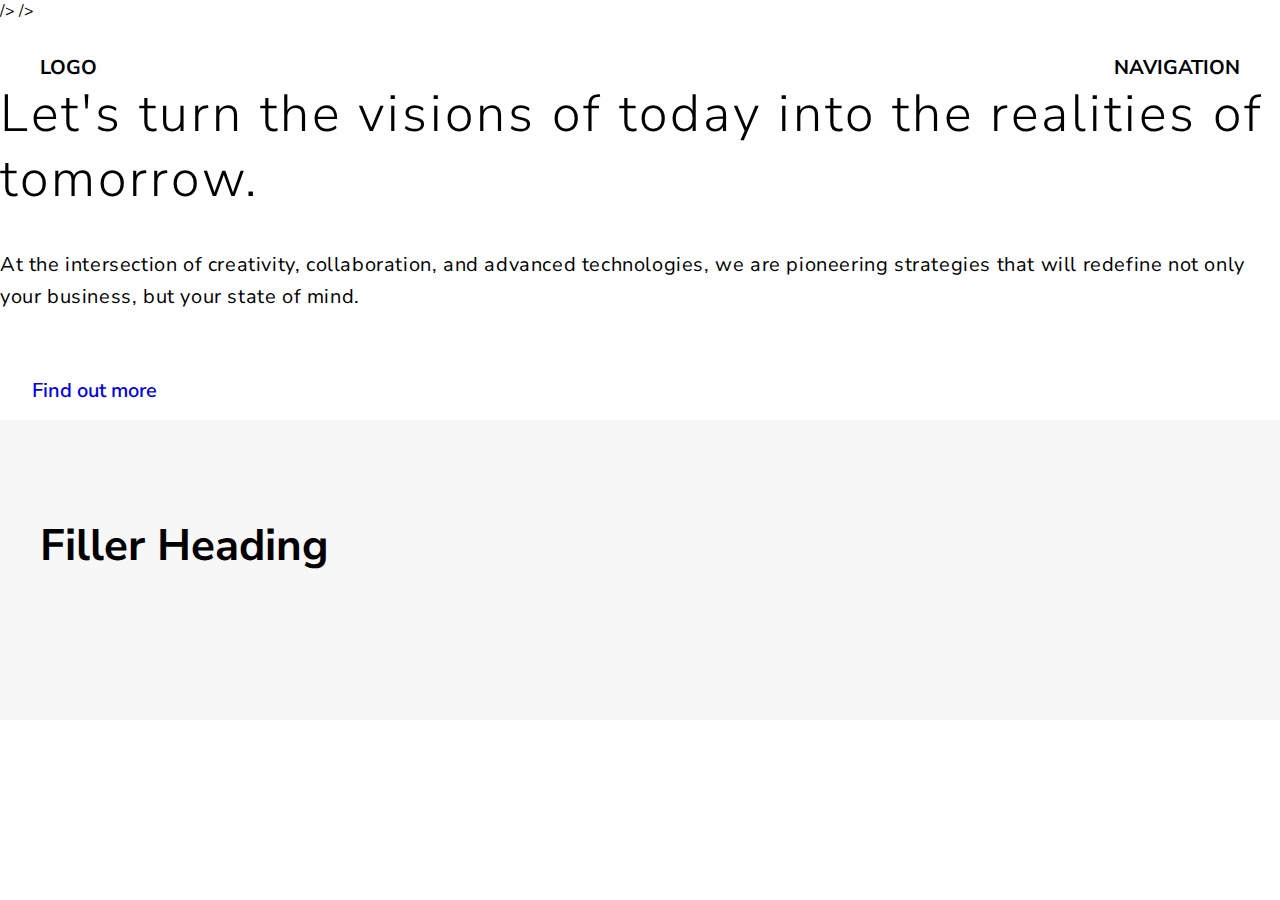
<file: hero.html>
<!DOCTYPE html>
<html lang="en">
  <head>
    <meta charset="UTF-8" />
    <meta http-equiv="X-UA-Compatible" content="IE=edge" />
    <meta name="viewport" content="width=device-width, initial-scale=1.0" />
    <title>GlobeCorp Hero Section</title>
    <link rel="preconnect" href="https://fonts.googleapis.com" />
    <link rel="preconnect" href="https://fonts.gstatic.com" crossorigin />
    <link
      href="https://fonts.googleapis.com/css2?family=Inter:wght@400;500;700&family=Nunito+Sans:wght@200;300;400;500;700&family=Nunito:wght@400;500;700&family=Rubik:ital,wght@0,400;0,500;0,700;1,400;1,500&display=swap"
      rel="stylesheet"
    />
    /> />
    <style>
      * {
        margin: 0;
        padding: 0;
        box-sizing: border-box;
      }
      html {
        font-family: "Nunito Sans", sans-serif;
      }
      .container {
        margin: 0 auto;
        width: 1200px;
      }
      nav {
        font-size: 20px;
        font-weight: 700;
        display: flex;
        justify-content: space-between;
        padding-top: 32px;
      }
      hero-initial {
        width: 1200px;
        position: absolute;
        left: 50%;
        top: 50%;
        transform: translate(-50%, -50%);
      }
      hero-initial-inner {
        width: 50%;
      }
      header-initial {
        background-color: green;
        height: 100vh;
        position: relative;
        background-image: linear-gradient(
            rgba(9, 39, 170, 0.219),
            rgba(9, 39, 170, 0.219)
          ),
          url("city-building3.jpg");
        background-size: cover;
      }
      h1 {
        font-size: 52px;
        font-weight: 300;
        margin-bottom: 38px;
        line-height: 1.25;
        letter-spacing: 3px;
      }
      p {
        font-size: 20px;
        line-height: 1.6;
        margin-bottom: 48px;
        font-weight: 400;
        letter-spacing: 0.6px;
      }
      .btn:link,
      .btn:visited {
        font-size: 20px;
        font-weight: 600;
        background-color: white;
        text-decoration: none;
        display: inline-block;
        padding: 16px 32px;
        border-radius: 9px;
      }
      h2 {
        font-size: 44px;
        margin-bottom: 48px;
      }
      section {
        padding: 96px 0;
        background-color: #f7f7f7;
      }
    </style>
  </head>
  <body>
    <header>
      <nav class="container">
        <div>LOGO</div>
        <div>NAVIGATION</div>
      </nav>
      <div class="hero-initial">
        <div class="hero-initial-inner">
          <h1>
            Let's turn the visions of today into the realities of tomorrow.
          </h1>
          <p>
            At the intersection of creativity, collaboration, and advanced
            technologies, we are pioneering strategies that will redefine not
            only your business, but your state of mind.
          </p>
          <a href="#" class="btn">Find out more</a>
        </div>
      </div>
    </header>
    <section>
      <div class="container">
        <h2>Filler Heading</h2>
      </div>
    </section>
  </body>
</html>
</file>
